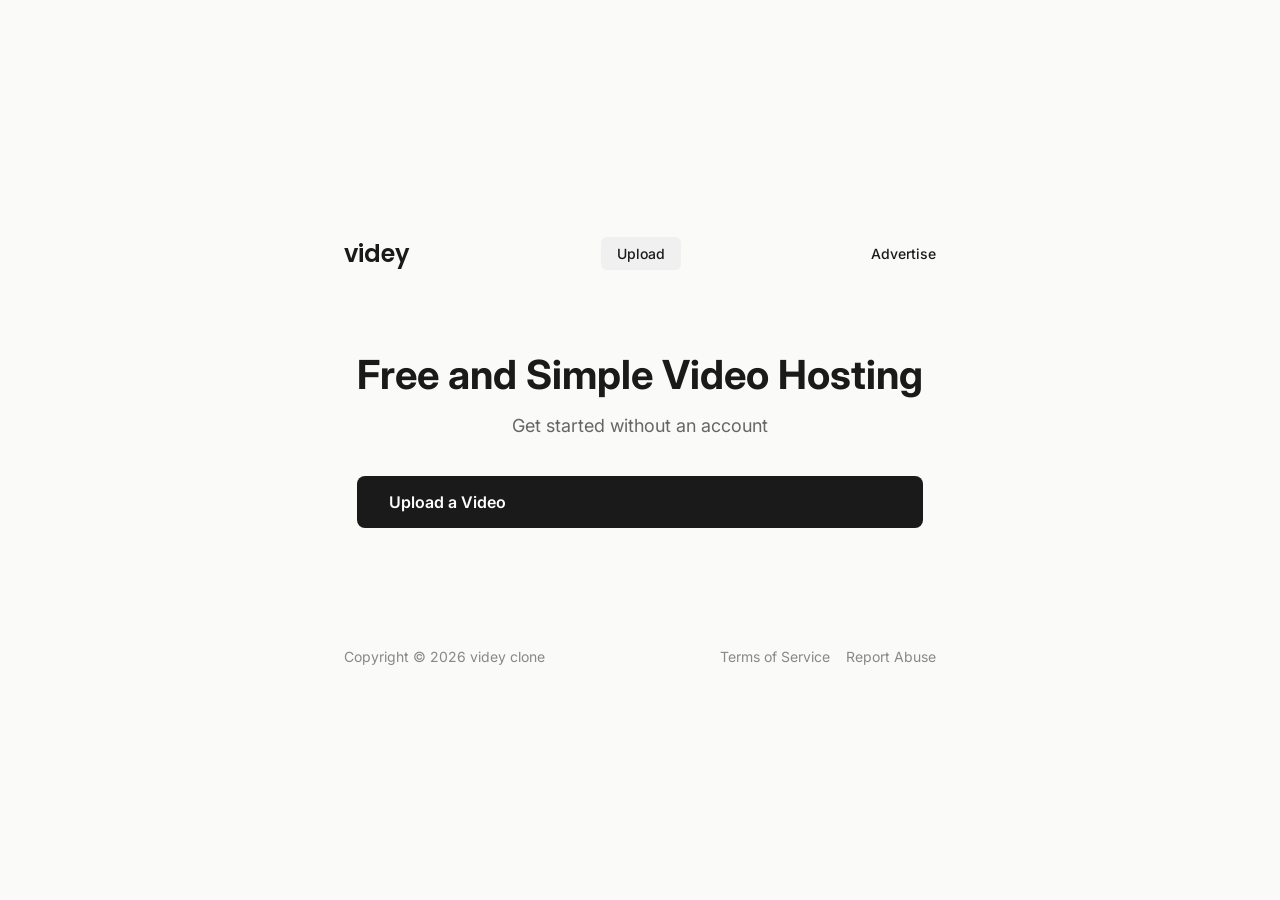
<file: index.html>
<!DOCTYPE html>
<html lang="en">
<head>
    <title>Videy Clone — Free Video Hosting & Player</title>
    <meta charset="UTF-8">
    <meta name="viewport" content="width=device-width, initial-scale=1, maximum-scale=1">

    <!-- Dependencies dari Videy.co -->
    <link rel="icon" type="image/x-icon" href="https://videy.co/favicon.ico">
    <link rel="preconnect" href="https://fonts.googleapis.com">
    <link rel="preconnect" href="https://fonts.gstatic.com" crossorigin>
    <link href="https://fonts.googleapis.com/css2?family=Inter:wght@100..900&family=Poppins:wght@400;600&display=swap" rel="stylesheet">
    <script src="https://cdnjs.cloudflare.com/ajax/libs/jquery/3.7.1/jquery.min.js"></script>

    <!-- CSS buatan kita -->
    <link rel="stylesheet" href="style.css">
</head>
<body>

    <div class="container">
        <div class="top">
            <div class="logo">
                <a href="/">videy</a>
            </div>
            <div class="upload" onclick="handleClick();">Upload</div>
            <div class="more">
                <a href="#" target="_blank">Advertise</a>
            </div>
        </div>

        <!-- === BAGIAN KONTEN UTAMA === -->
        <div id="upload-section">
            <div class="text">
                <div class="main-line">Free and Simple Video Hosting</div>
                <div class="second-line">Get started without an account</div>
            </div>
            <div class="box">
                <div class="box-upload" onclick="handleClick();">Upload a Video</div>
            </div>
        </div>

        <!-- Ini adalah area untuk player kita, awalnya disembunyikan -->
        <div id="player-section" class="hidden">
            <div id="video-wrapper">
                <!-- Iframe akan muncul di sini (dari script.js) -->

                <!-- === OVERLAY PLAYER UNTUK IKLAN === -->
                <div id="player-overlay">
                    <div class="play-button-container">
                        <!-- Ikon 'play' dari SVG, agar ringan dan tajam -->
                        <svg height="100%" version="1.1" viewBox="0 0 36 36" width="100%"><path d="M 12,26 18.5,22 18.5,14 12,10 z M 18.5,22 25,18 25,18 18.5,14 z"></path></svg>
                    </div>
                </div>
                <!-- === AKHIR DARI OVERLAY === -->
            </div>
        </div>
        <!-- === AKHIR BAGIAN KONTEN UTAMA === -->

        <form action="https://videy.co/api/upload" method="POST" id="form">
            <input name="file" type="file" id="selectedFile" class="clickListenerFile" style="display: none;" />
        </form>
        <div class="upload-error" style="display: none"></div>

        <div class="footer">
            <div class="copyright"> Copyright © <span id="year"></span> videy clone </div>
            <div class="legal">
                <div class="item"><a href="#">Terms of Service</a></div>
                <div class="item"><a href="#">Report Abuse</a></div>
            </div>
        </div>
    </div>

    <script src="script.js"></script>
</body>
</html>
</file>
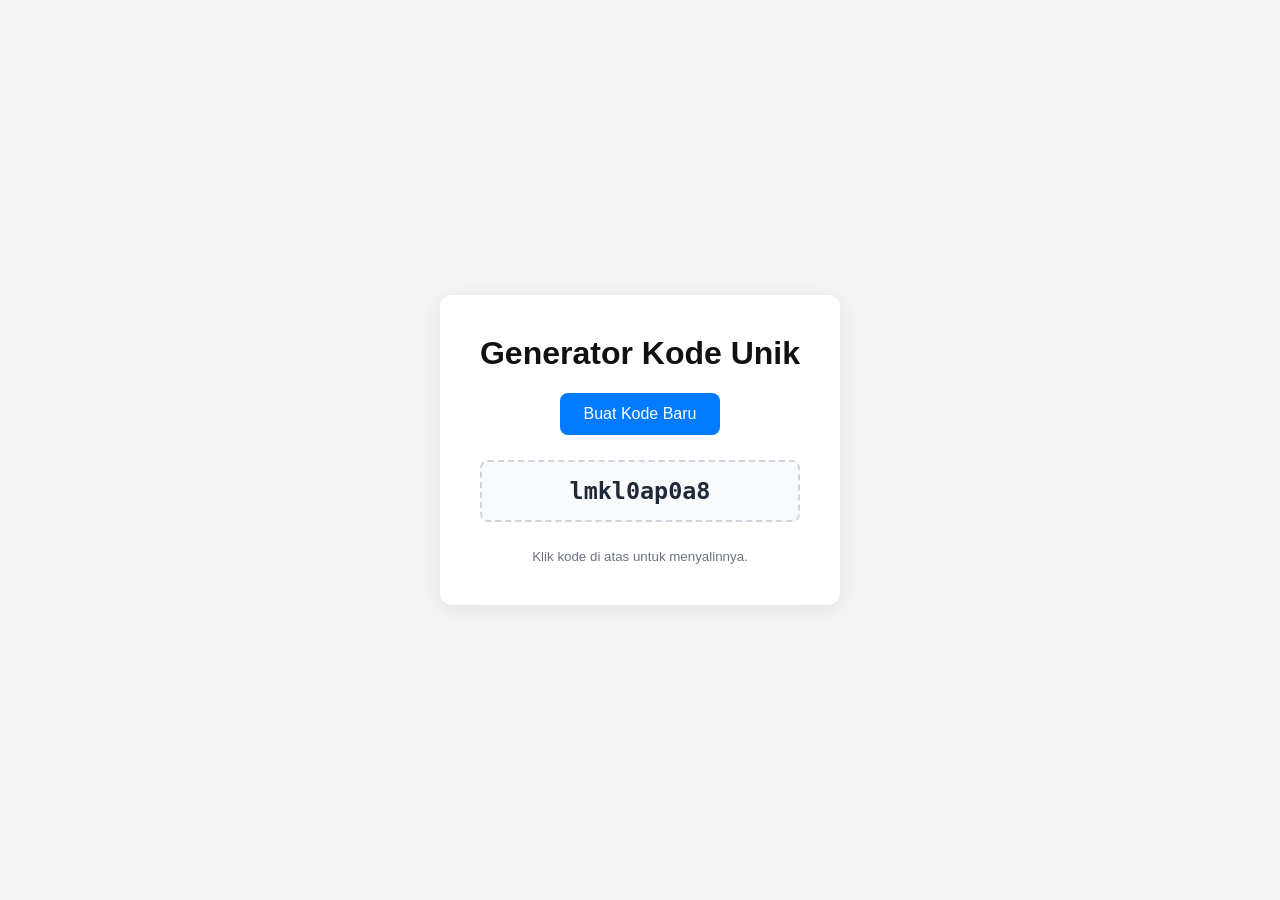
<file: proyek-videy/generator.html>
<!DOCTYPE html>
<html lang="en">
<head>
    <meta charset="UTF-8">
    <title>Generator Kode Unik</title>
    <style>
        body { font-family: -apple-system, BlinkMacSystemFont, "Segoe UI", Roboto, sans-serif; display: grid; place-content: center; height: 100vh; text-align: center; background: #f4f4f5; margin: 0; }
        .container { padding: 40px; background: white; border-radius: 12px; box-shadow: 0 4px 20px rgba(0,0,0,0.08); }
        h1 { margin-top: 0; color: #111; }
        #kodeUnik { font-size: 1.8em; font-weight: bold; font-family: monospace; padding: 15px; border: 2px dashed #d1d5db; border-radius: 8px; margin: 25px 0; background: #f9fafb; cursor: pointer; color: #1f2937; }
        button { font-size: 1em; padding: 12px 24px; cursor: pointer; border: none; background: #007aff; color: white; border-radius: 8px; transition: background-color 0.2s; }
        button:hover { background: #0056b3; }
        small { color: #6b7280; }
    </style>
</head>
<body>
    <div class="container">
        <h1>Generator Kode Unik</h1>
        <button id="generateBtn">Buat Kode Baru</button>
        <div id="kodeUnik" title="Klik untuk menyalin">...</div>
        <small>Klik kode di atas untuk menyalinnya.</small>
    </div>

    <script>
        const generateBtn = document.getElementById('generateBtn');
        const kodeUnikEl = document.getElementById('kodeUnik');
        function generateCode() {
            kodeUnikEl.textContent = Math.random().toString(36).substring(2, 12);
        }
        kodeUnikEl.addEventListener('click', () => {
            if (!kodeUnikEl.textContent || kodeUnikEl.textContent === '...') return;
            navigator.clipboard.writeText(kodeUnikEl.textContent).then(() => {
                alert(`Kode "${kodeUnikEl.textContent}" berhasil disalin!`);
            });
        });
        generateBtn.addEventListener('click', generateCode);
        generateCode();
    </script>
</body>
</html>
</file>
<file: style.css>
/* Gaya dasar & Font */
body {
    background-color: #fafaf8;
    font-family: 'Inter', sans-serif;
    color: #1a1a1a;
    margin: 0;
    display: flex;
    justify-content: center;
    align-items: center;
    min-height: 100vh;
}

.container {
    width: 100%;
    max-width: 640px;
    padding: 24px;
    box-sizing: border-box;
    display: flex;
    flex-direction: column;
    align-items: center;
}

/* Header */
.top {
    width: 100%;
    display: flex;
    justify-content: space-between;
    align-items: center;
    margin-bottom: 80px;
}

.logo a {
    font-family: 'Poppins', sans-serif;
    font-weight: 600;
    font-size: 24px;
    color: #1a1a1a;
    text-decoration: none;
}

.upload, .more a {
    font-weight: 500;
    font-size: 14px;
    text-decoration: none;
    color: #1a1a1a;
    cursor: pointer;
}

.upload {
    background-color: #f0f0f0;
    padding: 8px 16px;
    border-radius: 6px;
}

/* Konten Utama: Upload */
.text {
    text-align: center;
}

.main-line {
    font-size: 40px;
    font-weight: 700;
    line-height: 1.2;
}

.second-line {
    font-size: 18px;
    color: #666;
    margin-top: 16px;
}

.box {
    margin-top: 40px;
}

.box-upload {
    background-color: #1a1a1a;
    color: #fff;
    padding: 16px 32px;
    border-radius: 8px;
    font-size: 16px;
    font-weight: 600;
    cursor: pointer;
    transition: background-color 0.2s;
}

.box-upload:hover {
    background-color: #333;
}
.box-upload.animate {
    animation: pulse 1.5s infinite;
}
@keyframes pulse {
    0% { transform: scale(1); }
    50% { transform: scale(1.03); }
    100% { transform: scale(1); }
}

/* Konten Utama: Player */
#player-section {
    width: 100%;
}
#video-wrapper {
    position: relative;
    width: 100%;
    padding-top: 56.25%; /* Rasio 16:9 */
    background-color: #000;
    border-radius: 12px;
    overflow: hidden;
    box-shadow: 0 15px 30px rgba(0,0,0,0.1);
}
#video-wrapper iframe {
    position: absolute;
    top: 0;
    left: 0;
    width: 100%;
    height: 100%;
    border: none;
}

/* Footer */
.footer {
    width: 100%;
    display: flex;
    justify-content: space-between;
    align-items: center;
    margin-top: 120px;
    font-size: 14px;
    color: #888;
}
.legal {
    display: flex;
    gap: 16px;
}
.legal a {
    color: #888;
    text-decoration: none;
}

/* Utility class */
.hidden {
    display: none !important;
}

/* === GAYA UNTUK OVERLAY IKLAN === */
#player-overlay {
    position: absolute;
    top: 0;
    left: 0;
    width: 100%;
    height: 100%;
    background-color: rgba(0, 0, 0, 0.5);
    z-index: 10; /* Pastikan di atas iframe */
    display: flex;
    justify-content: center;
    align-items: center;
    cursor: pointer;
    opacity: 1; /* Awalnya terlihat */
    transition: opacity 0.3s ease-in-out; /* Animasi fade-out */
}

#player-overlay.overlay-hidden {
    opacity: 0; /* Jadi transparan */
    pointer-events: none; /* PENTING: Agar tidak bisa diklik lagi dan klik bisa tembus ke video */
}

#player-overlay svg {
    width: 80px;
    height: 80px;
    fill: #ffffff;
    filter: drop-shadow(0px 2px 5px rgba(0,0,0,0.5));
    transition: transform 0.2s;
}

#player-overlay:hover svg {
    transform: scale(1.1); /* Efek zoom saat mouse di atasnya */
}
</file>
